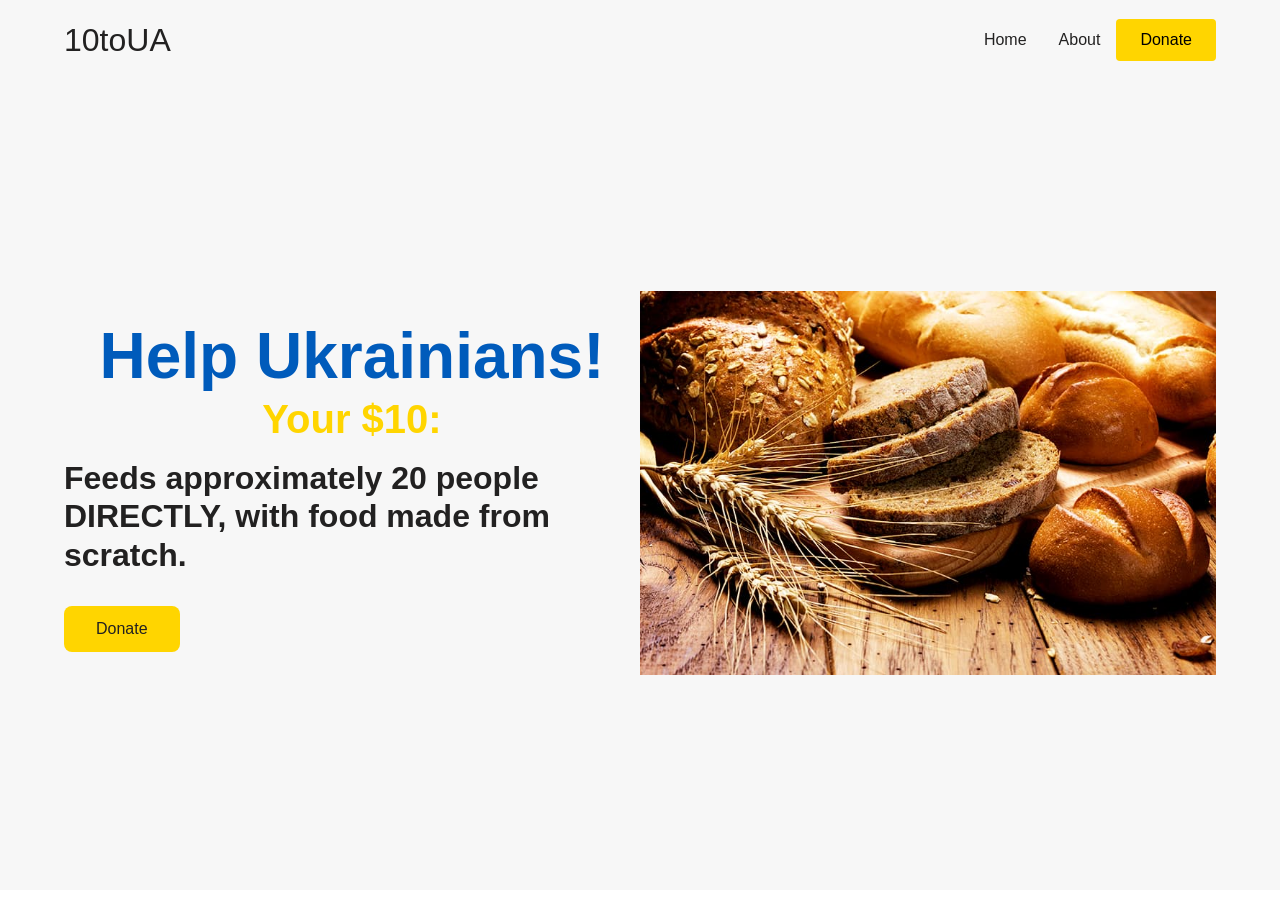
<file: index.html>
<!DOCTYPE html>
<html lang="en">

<head>
    <meta charset="UTF-8" />
    <meta name="viewport" content="width=device-width, initial-scale=1.0" />
    <link rel="stylesheet" href="https://maxst.icons8.com/vue-static/landings/line-awesome/line-awesome/1.3.0/css/line-awesome.min.css">
    <link rel="stylesheet" href="main.css" />
    <title>Document</title>
</head>
<body>
    <!-- Navbar Section -->
    <nav class="navbar">
        <a href="/" class="navbar__logo">10toUA</a>
        <div class="navbar__bars">
            <i class="las la-bars"></i>
        </div>
        <div class="navbar__menu">
            <a href="/" class="navbar__menu--links">Home</a>
            <a href="/" class="navbar__menu--links">About</a>
            <a href="/" class="navbar__menu--links" id="button">Donate</a>
        </div>
    </nav>

    <!-- Content Section -->
    <div class="content">
        <div class="content__container">
            <div class="content__container--left">
                <h1>Help Ukrainians!</h1>
                <h2>Your $10:</h2>
                <p>Feeds approximately 20 people DIRECTLY, with food made from scratch.</p>
    
                

                <button class="content__container--btn"vhref="#">Donate</button>
            </div>
            <div class="content__container--right">
                <img src="images/ukraine_bread.jpg" alt="ukraine_bread" class="content__container--img" />
            </div>
        </div>
    </div>
</body>

</html>
</file>
<file: main.css>
* {
  -webkit-box-sizing: border-box;
          box-sizing: border-box;
  margin: 0;
  padding: 0;
  font-family: 'Arial', sans-serif;
}

h1 {
  display: -webkit-box;
  display: -ms-flexbox;
  display: flex;
  -webkit-box-pack: center;
      -ms-flex-pack: center;
          justify-content: center;
  color: #005BBB;
}

h2 {
  display: -webkit-box;
  display: -ms-flexbox;
  display: flex;
  -webkit-box-pack: center;
      -ms-flex-pack: center;
          justify-content: center;
  color: grey;
}

.navbar__logo, .navbar__menu, .navbar__menu--links {
  display: -webkit-box;
  display: -ms-flexbox;
  display: flex;
  -webkit-box-align: center;
      -ms-flex-align: center;
          align-items: center;
}

.navbar {
  background: #f7f7f7;
  height: 80px;
  display: -webkit-box;
  display: -ms-flexbox;
  display: flex;
  -webkit-box-pack: justify;
      -ms-flex-pack: justify;
          justify-content: space-between;
  padding: 0.5rem calc((100vw - 1200px)/2);
  z-index: 10;
  position: relative;
}

.navbar__logo {
  color: #222121;
  cursor: pointer;
  text-decoration: none;
  font-size: 2rem;
  margin-left: 24px;
}

.navbar__logo:hover {
  color: #FFD500;
  -webkit-transition: all 0.3s ease;
  transition: all 0.3s ease;
}

.navbar__bars {
  opacity: 0;
}

@media screen and (max-width: 768px) {
  .navbar__bars {
    color: #222121;
    opacity: 1;
    position: absolute;
    top: 22px;
    right: 20px;
    font-size: 2rem;
  }
}

.navbar__menu {
  list-style: none;
  text-align: center;
  margin-right: 24px;
}

@media screen and (max-width: 768px) {
  .navbar__menu {
    display: none;
  }
}

.navbar__menu--links {
  color: #222121;
  -webkit-box-pack: center;
      -ms-flex-pack: center;
          justify-content: center;
  text-decoration: none;
  padding: 0 1rem;
}

.navbar__menu--links:hover {
  color: #FFD500;
  -webkit-transition: all 0.3s ease;
  transition: all 0.3s ease;
}

.navbar__menu #button {
  color: black;
  padding: 12px 24px;
  border: none;
  outline: none;
  border-radius: 4px;
  background: #FFD500;
}

.navbar__menu #button:hover {
  color: #f7f7f7;
  background: #005BBB;
  -webkit-transition: all 0.3s ease;
  transition: all 0.3s ease;
}

.content {
  background-color: #f7f7f7;
}

.content__container {
  display: -ms-grid;
  display: grid;
  -ms-grid-columns: 1fr 1fr;
      grid-template-columns: 1fr 1fr;
  -webkit-box-align: center;
      -ms-flex-align: center;
          align-items: center;
  justify-items: center;
  margin: 0 auto;
  height: 90vh;
  z-index: 1;
  width: 100%;
  max-width: 1200px;
  padding-right: 24px;
  padding-left: 24px;
}

@media screen and (max-width: 768px) {
  .content__container {
    -ms-grid-columns: 1fr;
        grid-template-columns: 1fr;
    height: 100%;
  }
}

.content__container--left {
  width: 100%;
  line-height: 1.2;
}

@media screen and (max-width: 768px) {
  .content__container--left {
    padding: 5rem 0;
  }
}

@media screen and (max-width: 280px) {
  .content__container--left {
    line-height: 1.5;
  }
}

.content__container--left h1 {
  font-size: 4rem;
  color: #005BBB;
}

@media screen and (max-width: 280px) {
  .content__container--left h1 {
    font-size: 1.5 rem;
  }
}

.content__container--left h2 {
  font-size: 2.5rem;
  color: #FFD500;
}

@media screen and (max-width: 280px) {
  .content__container--left h2 {
    font-size: 2 rem;
  }
}

.content__container--left p {
  font-size: 2rem;
  color: #222121;
  margin-top: 1rem;
  font-weight: 700;
}

@media screen and (max-width: 280px) {
  .content__container--left p {
    font-size: 1.5rem;
  }
}

.content__container--btn {
  font-size: 1rem;
  background-color: #FFD500;
  padding: 14px 32px;
  border: none;
  border-radius: 8px;
  color: #222121;
  margin-top: 2rem;
  cursor: pointer;
  position: relative;
  -webkit-transition: all 0.3s;
  transition: all 0.3s;
  outline: none;
  text-decoration: none;
  position: relative;
  z-index: 2;
}

.content__container--btn:hover {
  color: #f7f7f7;
  background: #005BBB;
  -webkit-transition: all 0.3s ease;
  transition: all 0.3s ease;
}

.content__container--img {
  height: 100%;
  width: 100%;
}
/*# sourceMappingURL=main.css.map */
</file>
